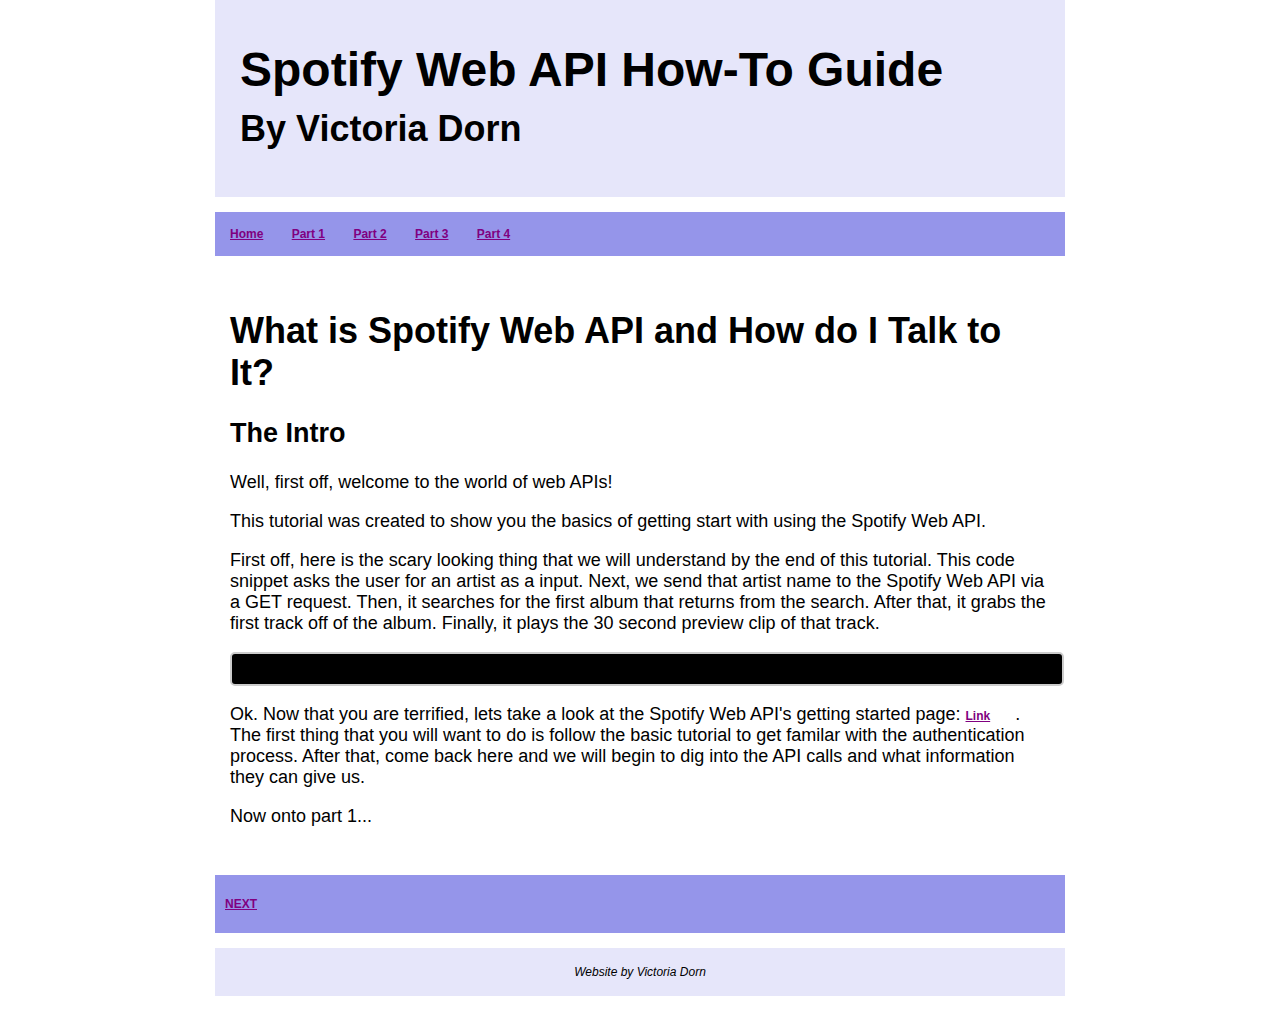
<file: index.html>
<!DOCTYPE html>
<html>
	<head>
		<meta charset="UTF-8">
		<title>Spotify Web API How-To Guide</title>
		<link rel="stylesheet" href="style.css" type="text/css">
	</head>
	
	<body>
	<div id = "theHeader">
		<h1>Spotify Web API How-To Guide</h1>
		<h2>By Victoria Dorn</h2>
	</div>
	
	<div id = "menuBar">
		<a href = "index.html">Home</a>
		<a href = "page1.html">Part 1</a>
		<a href = "page2.html">Part 2</a>
		<a href = "page3.html">Part 3</a>
		<a href = "page4.html">Part 4</a>
	</div>
	
	<div id = "theText">
		<h1> What is Spotify Web API and How do I Talk to It?</h1>
		<h2> The Intro</h2>
		
		<p>Well, first off, welcome to the world of web APIs!</p>
		
		<p>This tutorial was created to show you the basics of getting start with using the Spotify Web API.</p>
		
		<p>First off, here is the scary looking thing that we will understand by the end of this tutorial. This code 
		snippet asks the user for an artist as a input. Next, we send that artist name to the Spotify Web API via a GET request. Then, it searches for the first album that returns from the search. 
		After that, it grabs the first track off of the album. Finally, it plays the 30 second preview clip of that track.</p>

		<div class = "someCode">
			<script async src="//jsfiddle.net/vdorn/p95zjyy6/embed/html,result/"></script>
		</div>
		
		<p>Ok. Now that you are terrified, lets take a look at the Spotify Web API's getting started page: <a href = "https://developer.spotify.com/web-api/">Link</a>. The first
		thing that you will want to do is follow the basic tutorial to get familar with the authentication process. After that, come back here and we will begin to dig into the API
		calls and what information they can give us.</p>
		
		
		<p>Now onto part 1...</p>
		
	</div>
	
	<div id = "navButtons">
		<p><a href = "page1.html">NEXT</a></p>
	</div>
	
	</body>
	
	<footer>
		<p><center>Website by Victoria Dorn</center></p>
	</footer>
</html>
</file>
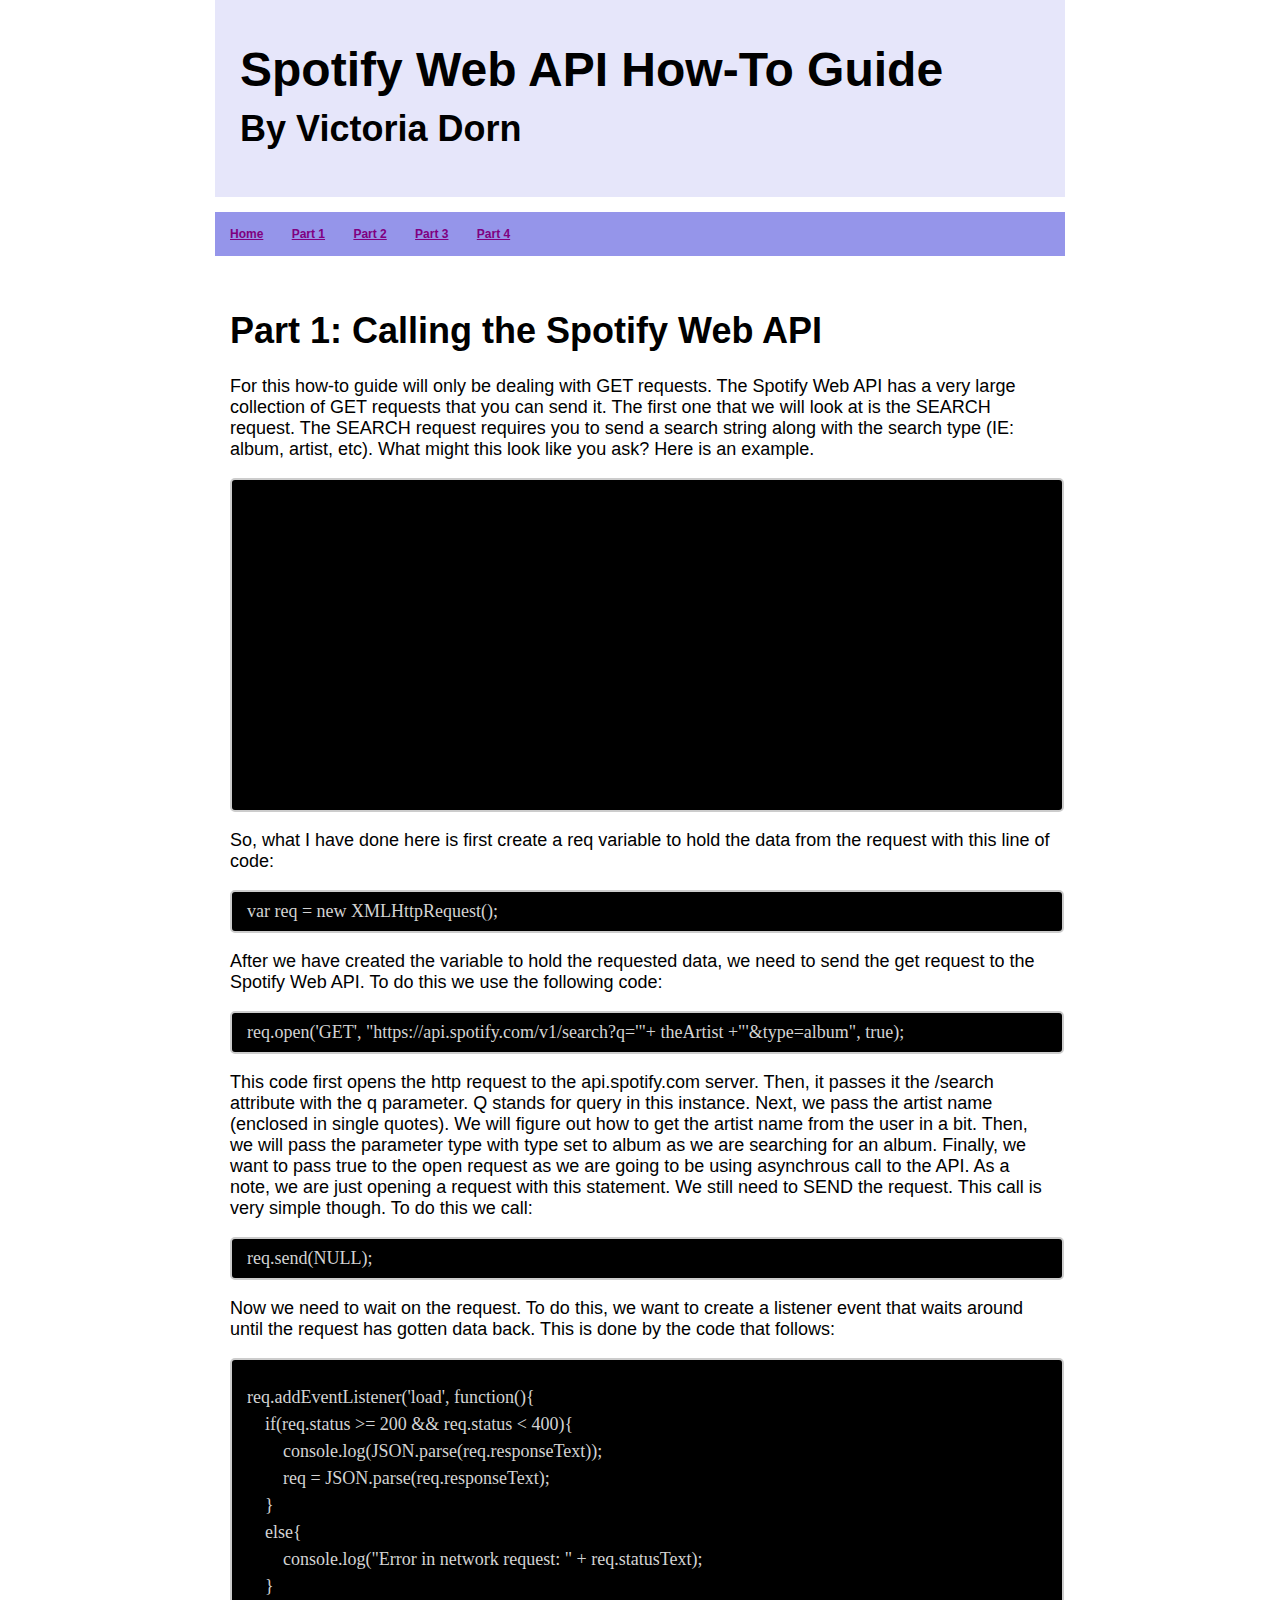
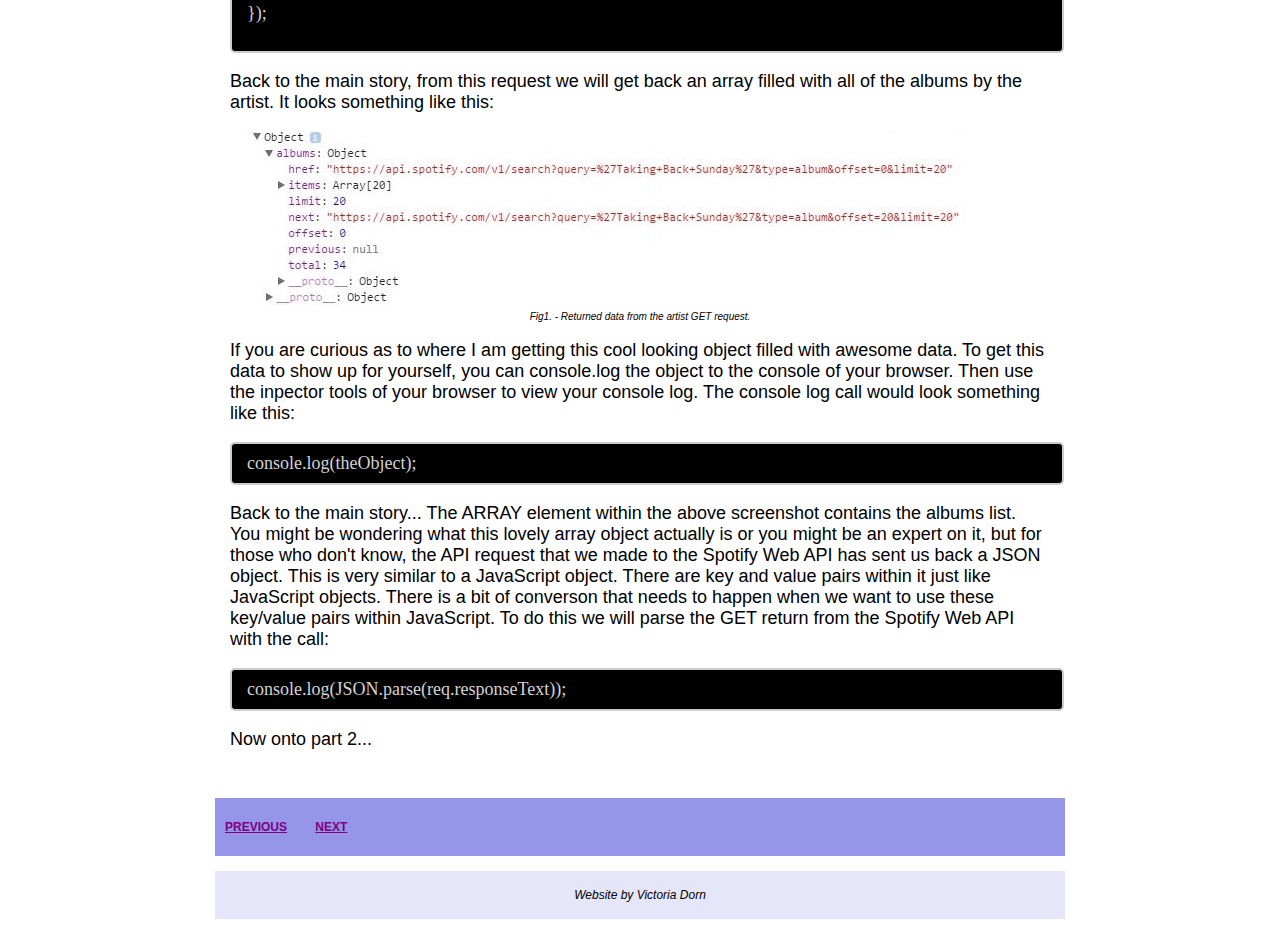
<file: page1.html>
<!DOCTYPE html>
<html>
	<head>
		<meta charset="UTF-8">
		<title>Spotify Web API How-To Guide</title>
		<link rel="stylesheet" href="style.css" type="text/css">
	</head>
	
	<body>
	<div id = "theHeader">
		<h1>Spotify Web API How-To Guide</h1>
		<h2>By Victoria Dorn</h2>
	</div>
	
	<div id = "menuBar">
		<a href = "index.html">Home</a>
		<a href = "page1.html">Part 1</a>
		<a href = "page2.html">Part 2</a>
		<a href = "page3.html">Part 3</a>
		<a href = "page4.html">Part 4</a>
	</div>
	
	<div id = "theText">
		<h1> Part 1: Calling the Spotify Web API</h1>
		
		<p>For this how-to guide will only be dealing with GET requests. The Spotify Web API has a very large collection of GET requests that you can send it. The first one that we will
		look at is the SEARCH request. The SEARCH request requires you to send a search string along with the search type (IE: album, artist, etc). What might this look like you ask? Here is an example.</p>
		
		<div class = "someCode">
			<iframe width="100%" height="300" src="//jsfiddle.net/vdorn/dp95towo/embedded/js/" allowfullscreen="allowfullscreen" frameborder="0"></iframe>
		</div>
		
		<p>So, what I have done here is first create a req variable to hold the data from the request with this line of code: </p>
		
		<div class = "someCode">var req = new XMLHttpRequest();</div>
		
		<p>After we have created the variable to hold the requested data, we need to send the get request to the Spotify Web API. To do this we use the following code: </p>
		
		<div class = "someCode">req.open('GET', "https://api.spotify.com/v1/search?q='"+ theArtist +"'&type=album", true);</div>
		
		<p>This code first opens the http request to the api.spotify.com server. Then, it passes it the /search attribute with the q parameter. Q stands for query in this instance.
		Next, we pass the artist name (enclosed in single quotes). We will figure out how to get the artist name from the user in a bit. Then, we will pass the parameter type with type set 
		to album as we are searching for an album. Finally, we want to pass true to the open request as we are going to be using asynchrous call to the API. As a note, we are just opening a request 
		with this statement. We still need to SEND the request. This call is very simple though. To do this we call: </p>
		
		<div class = "someCode">req.send(NULL);</div>
		
		<p>Now we need to wait on the request. To do this, we want to create a listener event that waits around until the request has gotten data back. This is done by the code that follows: </p>
		
		<div class = "someCode"><p>req.addEventListener('load', function(){</p>
			<p>&emsp;if(req.status >= 200 && req.status < 400){</p>
				<p>&emsp;&emsp;console.log(JSON.parse(req.responseText));</p>
				<p>&emsp;&emsp;req = JSON.parse(req.responseText);</p>
			<p>&emsp;}</p>
			<p>&emsp;else{</p>
			<p>	&emsp;&emsp;console.log("Error in network request: " + req.statusText);</p>
			<p>&emsp;}</p>
		<p>});</p></div>
		
		
		<p>Back to the main story, from this request we will get back an array filled with all of the albums by the artist. It looks something like this: </p>
		
		<div><img src="GetRequest1.JPG"></div>
		<figcaption><center>Fig1. - Returned data from the artist GET request.</center></figcaption>
		
		<p>If you are curious as to where I am getting this cool looking object filled with awesome data. To get this data to show up for yourself, you can console.log the object to the console of your browser. Then use the 
		inpector tools of your browser to view your console log. The console log call would look something like this: </p>
		
		<div class = "someCode">console.log(theObject);</div>
		
		<p>Back to the main story... The ARRAY element within the above screenshot contains the albums list. You might be wondering what this lovely array object actually is or you might be an expert on it, but for those 
		who don't know, the API request that we made to the Spotify Web API has sent us back a JSON object. This is very similar to a JavaScript object. There are key and value pairs within it just
		like JavaScript objects. There is a bit of converson that needs to happen when we want to use these key/value pairs within JavaScript. To do this we will parse the GET return from the Spotify Web API 
		with the call: </p>
		
		<div class = "someCode">console.log(JSON.parse(req.responseText));</div>
		
		<p>Now onto part 2...</p>
		
	</div>
	
	<div id = "navButtons">
		<p><a href = "index.html">PREVIOUS</a>
		<a href = "page2.html">NEXT</a></p>
	</div>
	
	</body>
	
	<footer>
		<p><center>Website by Victoria Dorn</center></p>
	</footer>
</html>
</file>
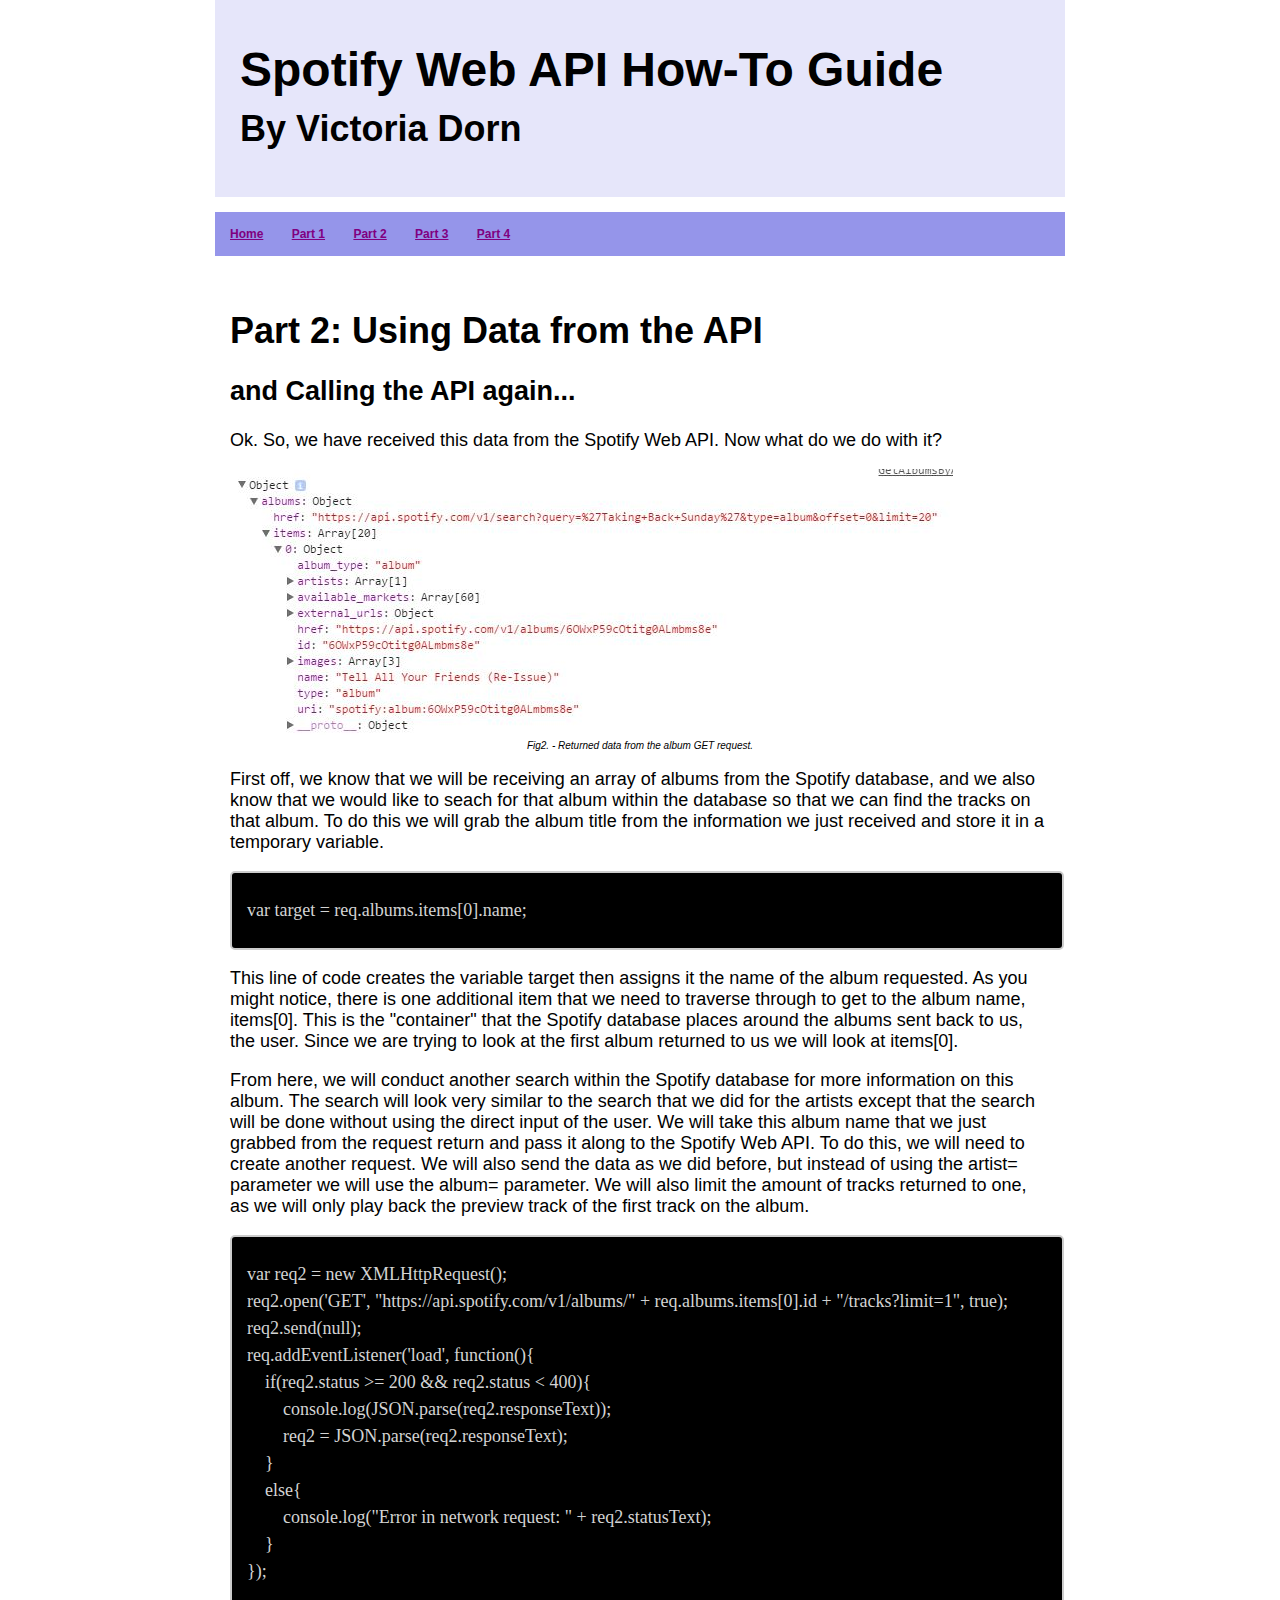
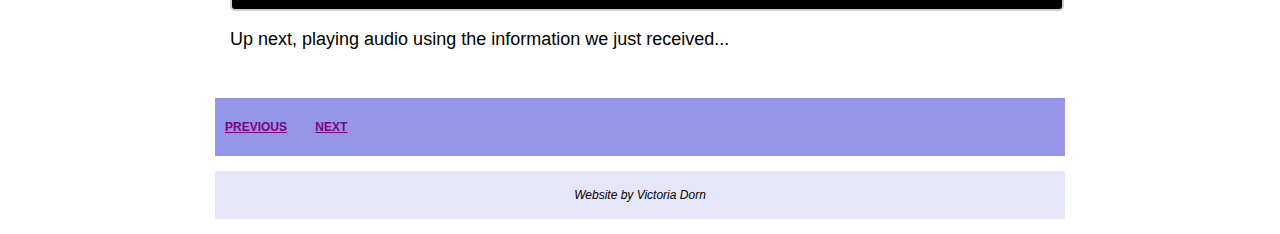
<file: page2.html>
<!DOCTYPE html>
<html>
	<head>
		<meta charset="UTF-8">
		<title>Spotify Web API How-To Guide</title>
		<link rel="stylesheet" href="style.css" type="text/css">
	</head>
	
	<body>
	<div id = "theHeader">
		<h1>Spotify Web API How-To Guide</h1>
		<h2>By Victoria Dorn</h2>
	</div>
	
	<div id = "menuBar">
		<a href = "index.html">Home</a>
		<a href = "page1.html">Part 1</a>
		<a href = "page2.html">Part 2</a>
		<a href = "page3.html">Part 3</a>
		<a href = "page4.html">Part 4</a>
	</div>
	
	<div id = "theText">
		<h1>Part 2: Using Data from the API</h1>
		<h2>and Calling the API again...</h2>
		
		<p>Ok. So, we have received this data from the Spotify Web API. Now what do we do with it?</p>
		
		<div><img src="GetRequest2.JPG"></div>
		<figcaption><center>Fig2. - Returned data from the album GET request.</center></figcaption>
		
		<p>First off, we know that we will be receiving an array of albums from the Spotify database, and we also know
		 that we would like to seach for that album within the database so that we can find the tracks on that album. To do this
		  we will grab the album title from the information we just received and store it in a temporary variable.</p>
		  
		<div class = "someCode"><p>var target = req.albums.items[0].name;</p></div>
		
		<p>This line of code creates the variable target then assigns it the name of the album requested. As you might notice, 
		there is one additional item that we need to traverse through to get to the album name, items[0]. This is the "container" that the 
		Spotify database places around the albums sent back to us, the user. Since we are trying to look at the first album returned to us 
		we will look at items[0].</p>
		
		<p>From here, we will conduct another search within the Spotify database for more information on this album. The search will look very similar 
		to the search that we did for the artists except that the search will be done without using the direct input of the user. We will take this 
		album name that we just grabbed from the request return and pass it along to the Spotify Web API. To do this, we will need to create another 
		request. We will also send the data as we did before, but instead of using the artist= parameter we will use the album= parameter. We will also
		 limit the amount of tracks returned to one, as we will only play back the preview track of the first track on the album.</p>
		
		<div class = "someCode"><p>var req2 = new XMLHttpRequest();</p>
		<p></p>
		<p>req2.open('GET', "https://api.spotify.com/v1/albums/" + req.albums.items[0].id + "/tracks?limit=1", true);</p>
		<p>req2.send(null);</p>
		<p>req.addEventListener('load', function(){</p>
			<p>&emsp;if(req2.status >= 200 && req2.status < 400){</p>
				<p>&emsp;&emsp;console.log(JSON.parse(req2.responseText));</p>
				<p>&emsp;&emsp;req2 = JSON.parse(req2.responseText);</p>
			<p>&emsp;}</p>
			<p>&emsp;else{</p>
			<p>	&emsp;&emsp;console.log("Error in network request: " + req2.statusText);</p>
			<p>&emsp;}</p>
		<p>});</p>
		
		</div>
		
		<p>Up next, playing audio using the information we just received...</p>
		  
	</div>
	
	</body>
	
	<div id = "navButtons">
		<p><a href = "page1.html">PREVIOUS</a>
		<a href = "page3.html">NEXT</a></p>
	</div>
	
	<footer>
		<p><center>Website by Victoria Dorn</center></p>
	</footer>
	
</html>
</file>
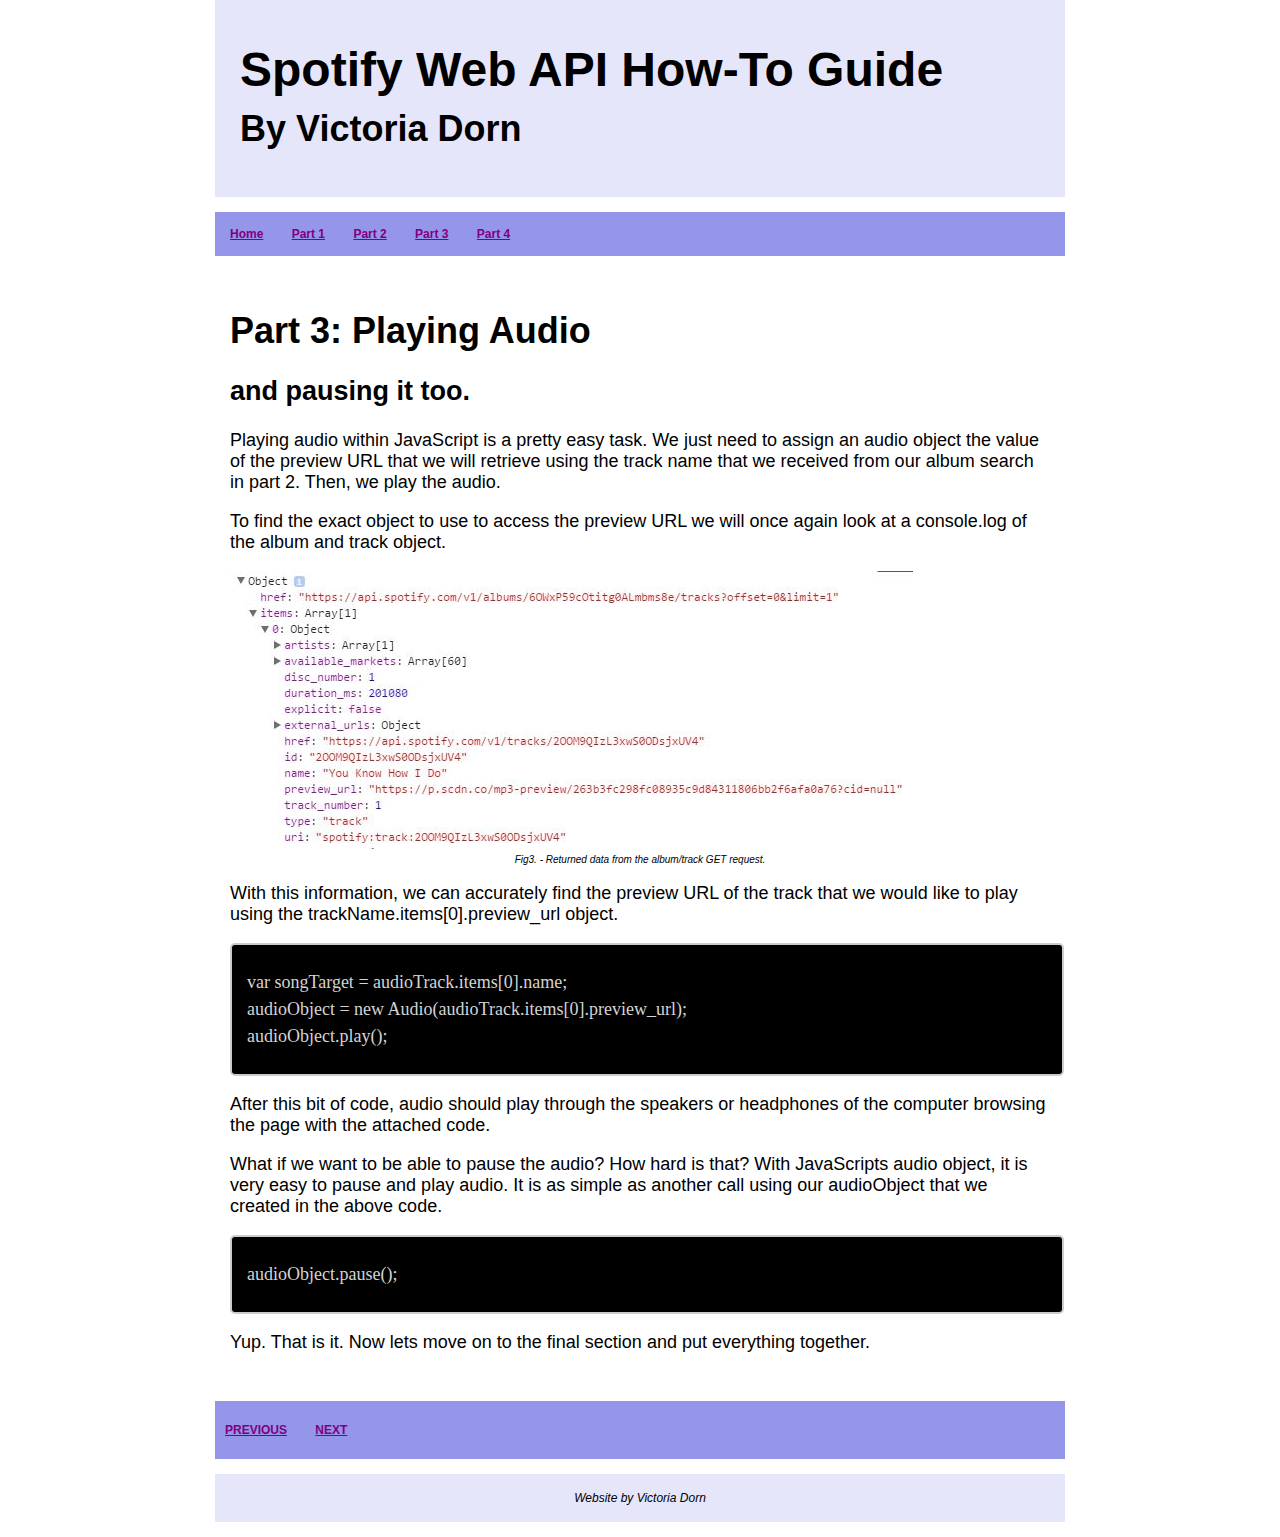
<file: page3.html>
<!DOCTYPE html>
<html>
	<head>
		<meta charset="UTF-8">
		<title>Spotify Web API How-To Guide</title>
		<link rel="stylesheet" href="style.css" type="text/css">
	</head>
	
	<body>
	<div id = "theHeader">
		<h1>Spotify Web API How-To Guide</h1>
		<h2>By Victoria Dorn</h2>
	</div>
	
	<div id = "menuBar">
		<a href = "index.html">Home</a>
		<a href = "page1.html">Part 1</a>
		<a href = "page2.html">Part 2</a>
		<a href = "page3.html">Part 3</a>
		<a href = "page4.html">Part 4</a>
	</div>
	
	<div id = "theText">
		<h1>Part 3: Playing Audio</h1>
		<h2>and pausing it too.</h2>
		
		<p>Playing audio within JavaScript is a pretty easy task. We just need to assign an audio object the value of the preview URL that we will retrieve using the track name that we received from our 
		 album search in part 2. Then, we play the audio. </p>
		
		<p> To find the exact object to use to access the preview URL we will once again look at a console.log of the album and track object.</p>
		
		<div><img src="GetRequest3.JPG"></div>
		<figcaption><center>Fig3. - Returned data from the album/track GET request.</center></figcaption>
		
		<p>With this information, we can accurately find the preview URL of the track that we would like to play using the trackName.items[0].preview_url object.</p>
		 
		<div class = "someCode">
			<p>var songTarget = audioTrack.items[0].name;</p>
			<p>audioObject = new Audio(audioTrack.items[0].preview_url);</p>
			<p>audioObject.play();</p>
		</div>
		
		<p>After this bit of code, audio should play through the speakers or headphones of the computer browsing the page with the attached code.</p>
		
		<p>What if we want to be able to pause the audio? How hard is that? With JavaScripts audio object, it is very easy to pause and play audio. It is as simple as another call using our
		 audioObject that we created in the above code.</p>
		 
		 <div class = "someCode">
			<p>audioObject.pause();</p>
		</div>
		
		<p>Yup. That is it. Now lets move on to the final section and put everything together.</p>
		
	</div>
	
	</body>
	
	<div id = "navButtons">
		<p><a href = "page2.html">PREVIOUS</a>
		<a href = "page4.html">NEXT</a></p>
	</div>
	
	<footer>
		<p><center>Website by Victoria Dorn</center></p>
	</footer>
	
</html>
</file>
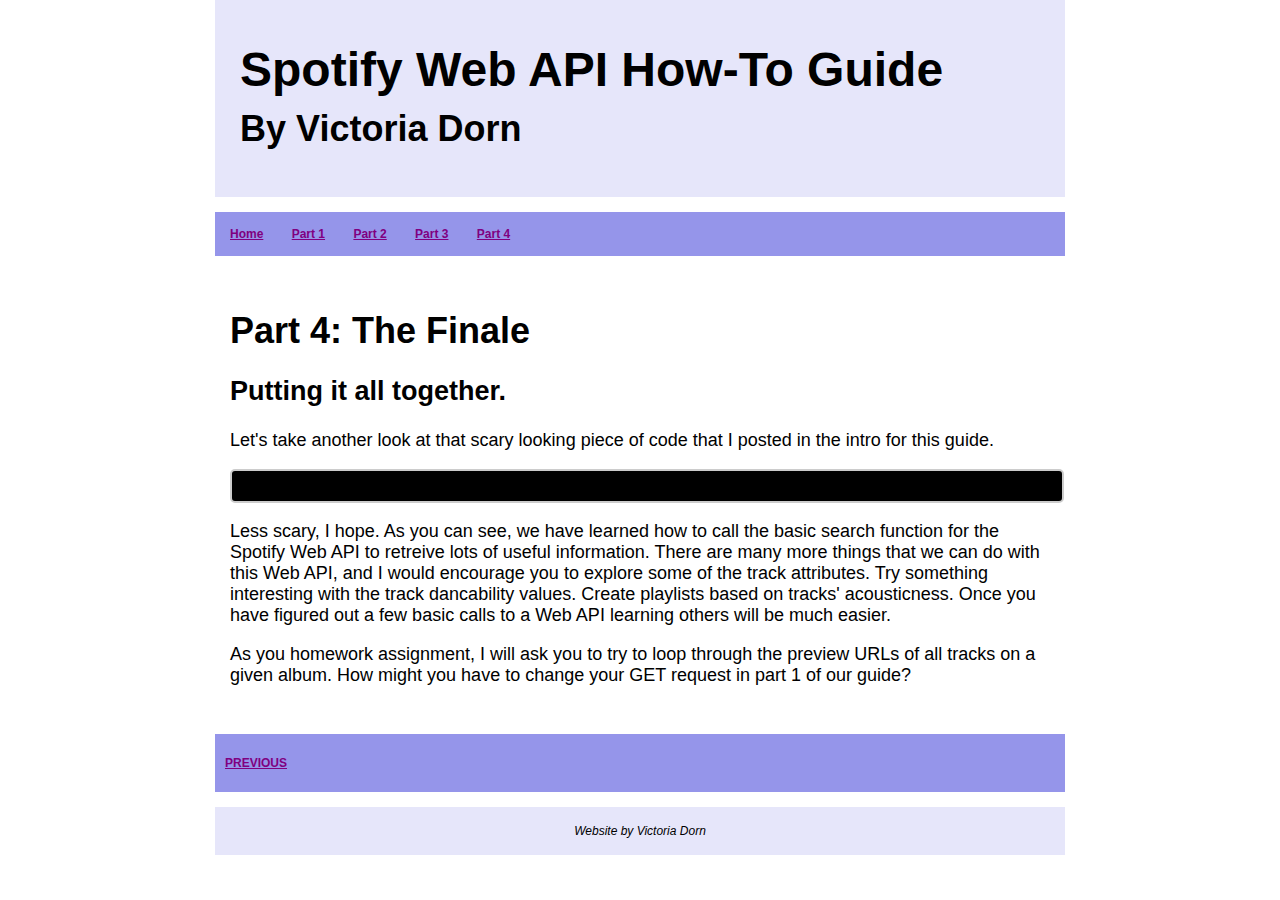
<file: page4.html>
<!DOCTYPE html>
<html>
	<head>
		<meta charset="UTF-8">
		<title>Spotify Web API How-To Guide</title>
		<link rel="stylesheet" href="style.css" type="text/css">
	</head>
	
	<body>
	<div id = "theHeader">
		<h1>Spotify Web API How-To Guide</h1>
		<h2>By Victoria Dorn</h2>
	</div>
	
	<div id = "menuBar">
		<a href = "index.html">Home</a>
		<a href = "page1.html">Part 1</a>
		<a href = "page2.html">Part 2</a>
		<a href = "page3.html">Part 3</a>
		<a href = "page4.html">Part 4</a>
	</div>
	
	<div id = "theText">
		<h1>Part 4: The Finale</h1>
		<h2>Putting it all together.</h2>
		
		<p>Let's take another look at that scary looking piece of code that I posted in the intro for this guide.</p>
		
		<div class = "someCode">
			<script async src="//jsfiddle.net/vdorn/p95zjyy6/embed/html,result/"></script>
		</div>
		
		<p>Less scary, I hope. As you can see, we have learned how to call the basic search function for the Spotify Web API to retreive lots of useful information. 
		There are many more things that we can do with this Web API, and I would encourage you to explore some of the track attributes. Try something interesting with 
		the track dancability values. Create playlists based on tracks' acousticness. Once you have figured out a few basic calls to a Web API learning others will be
		 much easier.</p>
		 
		<p>As you homework assignment, I will ask you to try to loop through the preview URLs of all tracks on a given album. How might you have to change your GET request
		 in part 1 of our guide?</p>
		
	</div>
	
	</body>
	
	<div id = "navButtons">
		<p><a href = "page3.html">PREVIOUS</a>
	</div>
	
	<footer>
		<p><center>Website by Victoria Dorn</center></p>
	</footer>
	
</html>
</file>
<file: style.css>
body{
	width:850px;
	margin: 0 auto;
}

footer{
	padding: 5px;
	height: 75;
	margin: 15px 0px 15px 0px;
	background-color:lavender;
	font-family: "Helvetica Neue", Helvetica, Arial, sans-serif;
	font-size: 12px;
	font-style: italic;
	font-variant: normal;
}

#theHeader{
	padding: 25px;
	background-color:lavender;
	font-family: "Helvetica Neue", Helvetica, Arial, sans-serif;
	font-size: 24px;
	font-style: normal;
	font-variant: normal;
	font-weight: 500;
	line-height: 26.4px;
}

#menuBar{
	padding: 15px;
	margin: 15px 0px 15px 0px;
	background-color:#9595ea;
	font-family: "Helvetica Neue", Helvetica, Arial, sans-serif;
	font-size: 12px;
	font-style: normal;
	font-variant: normal;
}

#theText{
	padding: 15px;
	margin: 15px 0px 15px 0px;
	font-family: "Helvetica Neue", Helvetica, Arial, sans-serif;
	font-size: 18px;
}

#navButtons{
	padding: 10px;
	background-color:#9595ea;
	font-family: "Helvetica Neue", Helvetica, Arial, sans-serif;
	font-size: 12px;
	font-style: normal;
	font-variant: normal;
}

figcaption{
	font-style: italic;
	font-size: 10px;
}

div.someCode{
	width: 800px;
    	position: relative;
	padding: 15px;
	line-height: .5;
	border-style: solid;
	border-radius: 5px;
	border-width: 2px;
	border-color: #cccccc;
	background-color: black;
	color: #D3D3D3;
	font-family: "Times New Roman", Georgia, Serif;
}

a:link    {
	color:purple; 
	background-color:transparent; 
	text-decoration:underline;
	font-family: "Helvetica Neue", Helvetica, Arial, sans-serif;
	font-size: 12px;
	font-weight: bold;
	padding-right: 25px;
}
a:visited {color:pink; background-color:transparent; text-decoration:none}
a:hover   {color:#191980; background-color:transparent; text-decoration:none; }
a:active  {color:dark purple; background-color:transparent; text-decoration:underline}
</file>
